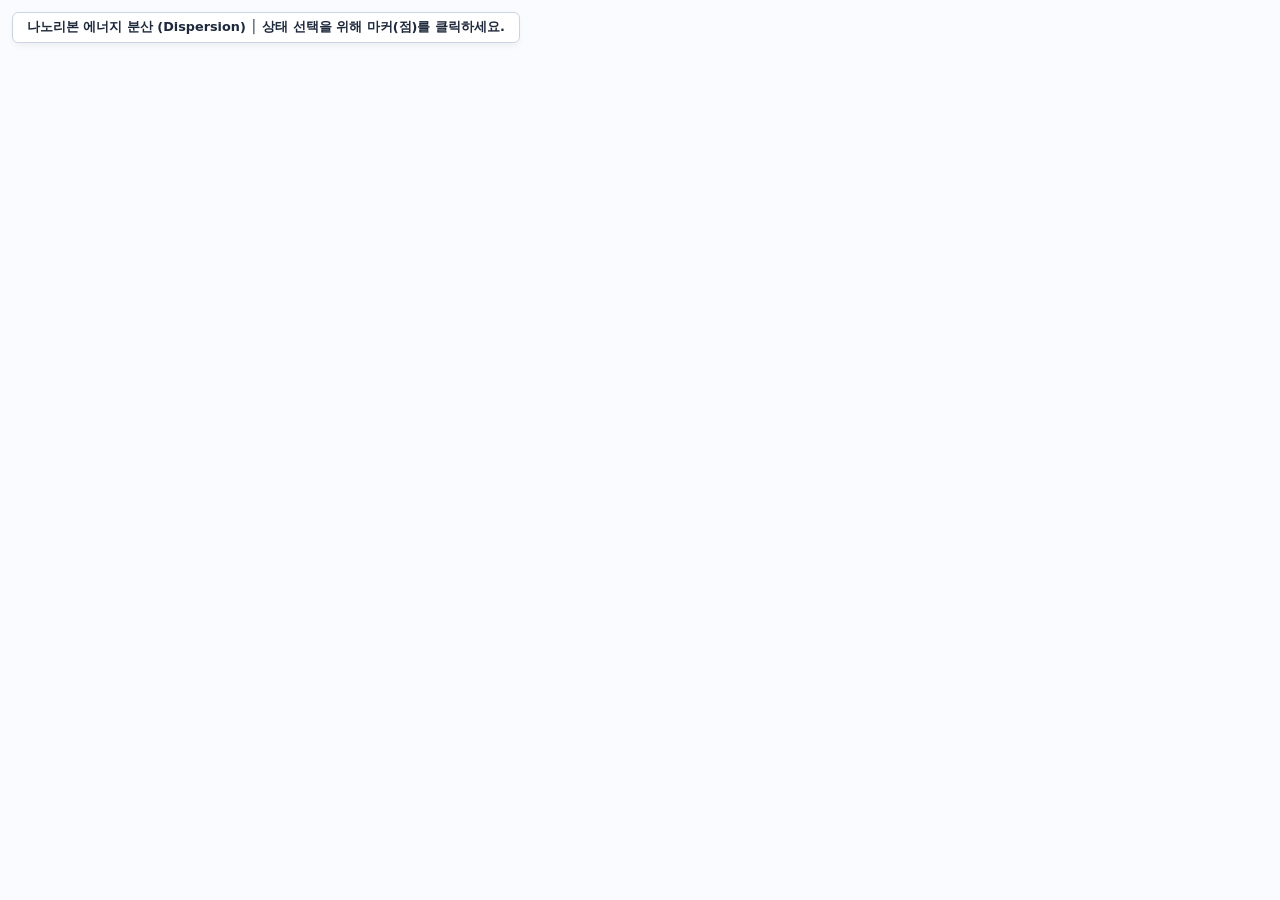
<file: web/plot.html>
<!DOCTYPE html>
<html>
<head>
  <meta charset="UTF-8">
  <title>나노리본 에너지 분산 그래프 (새 창 모드)</title>
  <script src="plotly-2.27.0.min.js"></script>
  <style>
    body, html { margin: 0; padding: 0; width: 100%; height: 100%; overflow: hidden; font-family: 'Segoe UI', system-ui, -apple-system, sans-serif; background: #fafbff; }
    #plot { width: 100%; height: 100vh; }
    #header { position: absolute; top: 12px; left: 12px; z-index: 10; background: rgba(255,255,255,0.92); padding: 6px 14px; border-radius: 6px; border: 1.5px solid #cbd5e1; font-size: 0.8rem; font-weight: 600; color: #1e293b; box-shadow: 0 4px 6px -1px rgba(0, 0, 0, 0.05); pointer-events: none; }
  </style>
</head>
<body>
  <div id="header">나노리본 에너지 분산 (Dispersion) │ 상태 선택을 위해 마커(점)를 클릭하세요.</div>
  <div id="plot"></div>
</body>
</html>
</file>
